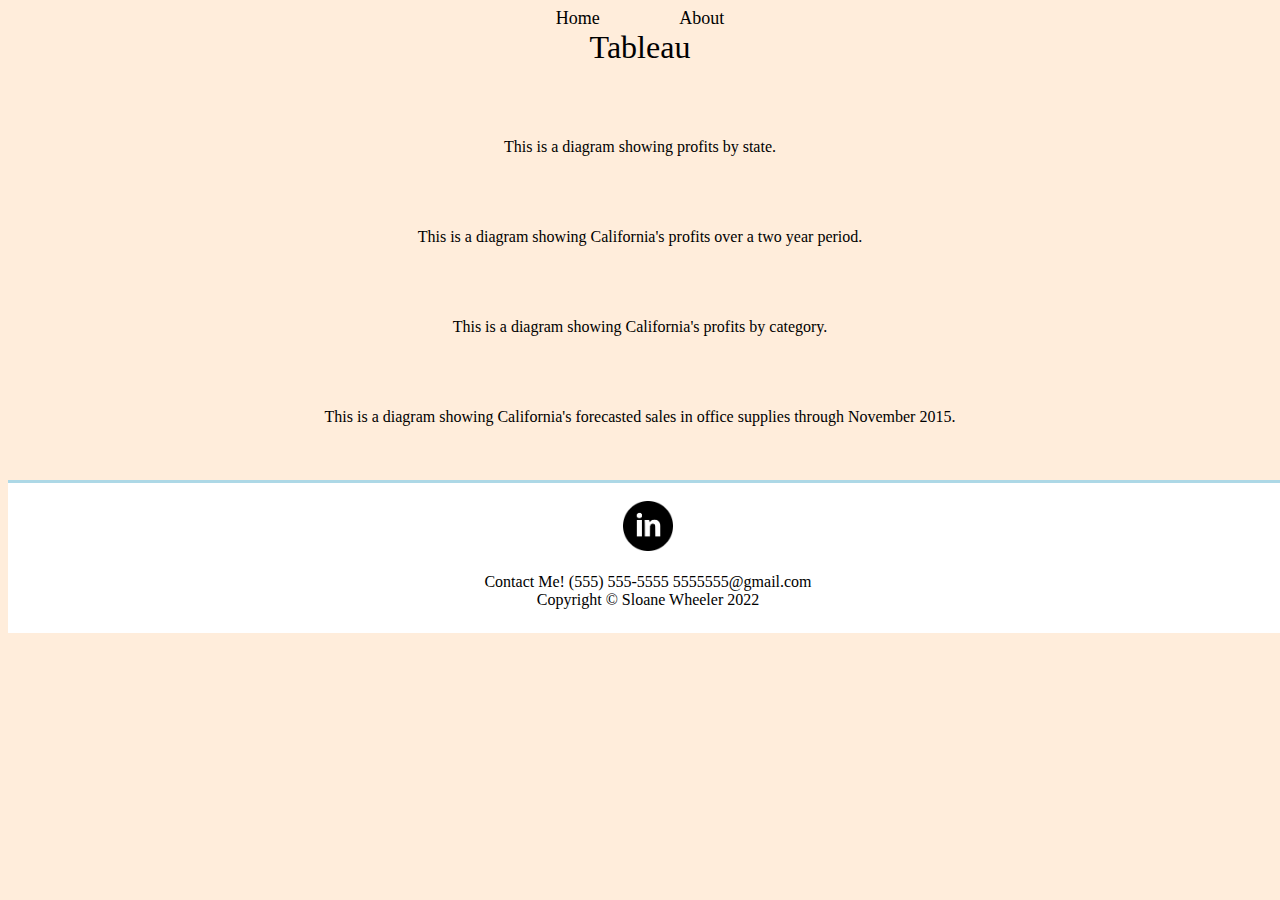
<file: html/tableau.html>
<!-- sloane wheeler june 15, 2022-->

<!DOCTYPE html>
<html lang="en">
 <link href="../styles/mystyles.css" rel="stylesheet" />
    <head>
        <title>Tableau</title>
        <a href="../index.html" rel="index" class="hfont">Home</a>
        <a href="../html/about.html" rel="index" class="hfont">About</a>
    </head>

    <body class="body">
        <br>
            <a href="https://www.tableau.com/" class="tableau">Tableau</a>
        <!--first tableau-->
        <br>
        <br>
        <br>
        <br>
            <div class='tableauPlaceholder' id='viz1655263335438' style='position: relative'>
                <noscript>
                    <a href='#'><img alt='Sheet 1 ' src='https:&#47;&#47;public.tableau.com&#47;static&#47;images&#47;W8&#47;W8FWBYNHN&#47;1_rss.png' style='border: none' /></a>
                </noscript>
                <object class='tableauViz'  style='display:none;'>
                    <param name='host_url' value='https%3A%2F%2Fpublic.tableau.com%2F' /> <param name='embed_code_version' value='3' /> <param name='path' value='shared&#47;W8FWBYNHN' /> <param name='toolbar' value='yes' /><param name='static_image' value='https:&#47;&#47;public.tableau.com&#47;static&#47;images&#47;W8&#47;W8FWBYNHN&#47;1.png' /> <param name='animate_transition' value='yes' /><param name='display_static_image' value='yes' /><param name='display_spinner' value='yes' /><param name='display_overlay' value='yes' /><param name='display_count' value='yes' /><param name='language' value='en-US' />
                </object>
            </div>                
            <script type='text/javascript'>                    
                var divElement = document.getElementById('viz1655263335438');                    
                var vizElement = divElement.getElementsByTagName('object')[0];                    
                vizElement.style.width='100%';vizElement.style.height=(divElement.offsetWidth*0.75)+'px';                    
                var scriptElement = document.createElement('script');                    
                scriptElement.src = 'https://public.tableau.com/javascripts/api/viz_v1.js';                    
                vizElement.parentNode.insertBefore(scriptElement, vizElement);                
            </script>
        <br>
            <span>This is a diagram showing profits by state.</span>
        <br>
        <br>
        <br>
        <br>

         <!--second tableau-->
            <div class='tableauPlaceholder' id='viz1655267292159' style='position: relative'>
                <noscript>
                    <a href='#'><img alt='Sheet 2 ' src='https:&#47;&#47;public.tableau.com&#47;static&#47;images&#47;sh&#47;sheet2_16552632246400&#47;Sheet2&#47;1_rss.png' style='border: none' /></a>
                </noscript>
                <object class='tableauViz'  style='display:none;'>
                    <param name='host_url' value='https%3A%2F%2Fpublic.tableau.com%2F' /> <param name='embed_code_version' value='3' /> <param name='site_root' value='' /><param name='name' value='sheet2_16552632246400&#47;Sheet2' /><param name='tabs' value='no' /><param name='toolbar' value='yes' /><param name='static_image' value='https:&#47;&#47;public.tableau.com&#47;static&#47;images&#47;sh&#47;sheet2_16552632246400&#47;Sheet2&#47;1.png' /> <param name='animate_transition' value='yes' /><param name='display_static_image' value='yes' /><param name='display_spinner' value='yes' /><param name='display_overlay' value='yes' /><param name='display_count' value='yes' /><param name='language' value='en-US' /><param name='filter' value='publish=yes' />
                </object>
            </div>                
            <script type='text/javascript'>                    
                var divElement = document.getElementById('viz1655267292159');
                var vizElement = divElement.getElementsByTagName('object')[0];
                vizElement.style.width='100%';vizElement.style.height=(divElement.offsetWidth*0.75)+'px';
                var scriptElement = document.createElement('script');                    
                scriptElement.src = 'https://public.tableau.com/javascripts/api/viz_v1.js';
                vizElement.parentNode.insertBefore(scriptElement, vizElement);                
            </script>
        <br>
            <span>This is a diagram showing California's profits over a two year period.</span>
        <br>
        <br>
        <br>
        <br>

         <!--third tableau-->
            <div class='tableauPlaceholder' id='viz1655267929671' style='position: relative'>
                <noscript>
                    <a href='#'><img alt='Sheet 3 ' src='https:&#47;&#47;public.tableau.com&#47;static&#47;images&#47;sh&#47;sheet3_16552632774400&#47;Sheet3&#47;1_rss.png' style='border: none' /></a>
                </noscript>
                <object class='tableauViz'  style='display:none;'>
                    <param name='host_url' value='https%3A%2F%2Fpublic.tableau.com%2F' /> <param name='embed_code_version' value='3' /> <param name='site_root' value='' /><param name='name' value='sheet3_16552632774400&#47;Sheet3' /><param name='tabs' value='no' /><param name='toolbar' value='yes' /><param name='static_image' value='https:&#47;&#47;public.tableau.com&#47;static&#47;images&#47;sh&#47;sheet3_16552632774400&#47;Sheet3&#47;1.png' /> <param name='animate_transition' value='yes' /><param name='display_static_image' value='yes' /><param name='display_spinner' value='yes' /><param name='display_overlay' value='yes' /><param name='display_count' value='yes' /><param name='language' value='en-US' /><param name='filter' value='publish=yes' />
                </object>
            </div>                
            <script type='text/javascript'>                    
                var divElement = document.getElementById('viz1655267929671');                    
                var vizElement = divElement.getElementsByTagName('object')[0];                    
                vizElement.style.width='100%';vizElement.style.height=(divElement.offsetWidth*0.75)+'px';                    
                var scriptElement = document.createElement('script');                    
                scriptElement.src = 'https://public.tableau.com/javascripts/api/viz_v1.js';                    
                vizElement.parentNode.insertBefore(scriptElement, vizElement);                
            </script>
        <br>
            <span>This is a diagram showing California's profits by category.</span>
        <br>
        <br>
        <br>
        <br>

         <!--forth tableau-->
         <div class='tableauPlaceholder' id='viz1655268678365' style='position: relative'>
            <noscript>
                <a href='#'><img alt='Sheet 4 ' src='https:&#47;&#47;public.tableau.com&#47;static&#47;images&#47;sh&#47;sheet4_16552633164550&#47;Sheet4&#47;1_rss.png' style='border: none' /></a>
            </noscript>
            <object class='tableauViz'  style='display:none;'>
                <param name='host_url' value='https%3A%2F%2Fpublic.tableau.com%2F' /> <param name='embed_code_version' value='3' /> <param name='site_root' value='' /><param name='name' value='sheet4_16552633164550&#47;Sheet4' /><param name='tabs' value='no' /><param name='toolbar' value='yes' /><param name='static_image' value='https:&#47;&#47;public.tableau.com&#47;static&#47;images&#47;sh&#47;sheet4_16552633164550&#47;Sheet4&#47;1.png' /> <param name='animate_transition' value='yes' /><param name='display_static_image' value='yes' /><param name='display_spinner' value='yes' /><param name='display_overlay' value='yes' /><param name='display_count' value='yes' /><param name='language' value='en-US' /><param name='filter' value='publish=yes' />
            </object>
         </div>                
         <script type='text/javascript'>                    
            var divElement = document.getElementById('viz1655268678365');                    
            var vizElement = divElement.getElementsByTagName('object')[0];                    
            vizElement.style.width='100%';vizElement.style.height=(divElement.offsetWidth*0.75)+'px';                    
            var scriptElement = document.createElement('script');                    
            scriptElement.src = 'https://public.tableau.com/javascripts/api/viz_v1.js';                    
            vizElement.parentNode.insertBefore(scriptElement, vizElement);                
         </script>
        <br>
            <span>This is a diagram showing California's forecasted sales in office supplies through November 2015.</span>
        <br>
        <br>
        <br>
        <br>
    </body>
    <footer>
    <div class="footer_div">
        <br>
        <a href="https://www.linkedin.com/in/sloane-wheeler-b3b8a1213/"><img src="../assets/images/linkedin.png" alt="linkedin logo" height="50px"></a>
        <br>
        <br>
        <span> Contact Me! (555) 555-5555 5555555@gmail.com</span>
        <div>Copyright &copy; Sloane Wheeler 2022</div>
    </div>
</footer>
</html>
</file>
<file: styles/mystyles.css>
.whitecolor{
    color: bisque;
    white-space: nowrap;
    font-family: monospace;
}

.color{
    color: bisque;
    font-family: 'Segoe UI', Tahoma, Geneva, Verdana, sans-serif;
    font-variant-caps: all-small-caps;
    margin: 20px;
    width: 50%;
    border: 3px;
    padding: 10px;
    font-size: larger;
    
}

.text{
    color: black;
}

.rcolor{
    color:rgb(65, 55, 43);
}

.italics{
    font-style: italic;
}

.bold{
    font-weight: bolder;
}

.center
{
    display: block;
    margin-left: auto;
    margin-right: auto;
    width: 100%;
    border: 5px solid rgb(140, 165, 195);
}

.aboutcolor{
    color: bisque;
    font-family: 'Gill Sans', 'Gill Sans MT', Calibri, 'Trebuchet MS', sans-serif;
    font-variant-caps: all-small-caps;
    margin: 20px;
    width: 50%;
    border: 3px;
    padding: 10px;
    font-size: larger;
}

.videosize{
    width:520px;
    height:340px;
}

.abouttext{
    color:rgb(65, 55, 43);
    font-family: sans-serif;
}

.img_container{
    width: 50vw;
    margin-left:auto;
    margin-right:auto;
}


.footer_div{
    background-color: white;
    text-align:center;
    width:100vw;
    height:150px;
    border-top: 3px solid lightblue;
}

.tableau{
    color: black;
    text-align:center;
    font-size: xx-large;
    font-family: Georgia, 'Times New Roman', Times, serif;
}

.hfont{
    color: black;
    padding: 1cm;
    font-size: large;
    font-family: Georgia, 'Times New Roman', Times, serif; 
}

.body{
    background-color: rgb(255, 237, 219);
    font-family: Georgia, 'Times New Roman', Times, serif;
    text-align: center;
}

a{
    text-decoration: none;
    color: rgb(140, 165, 195);
}
</file>
